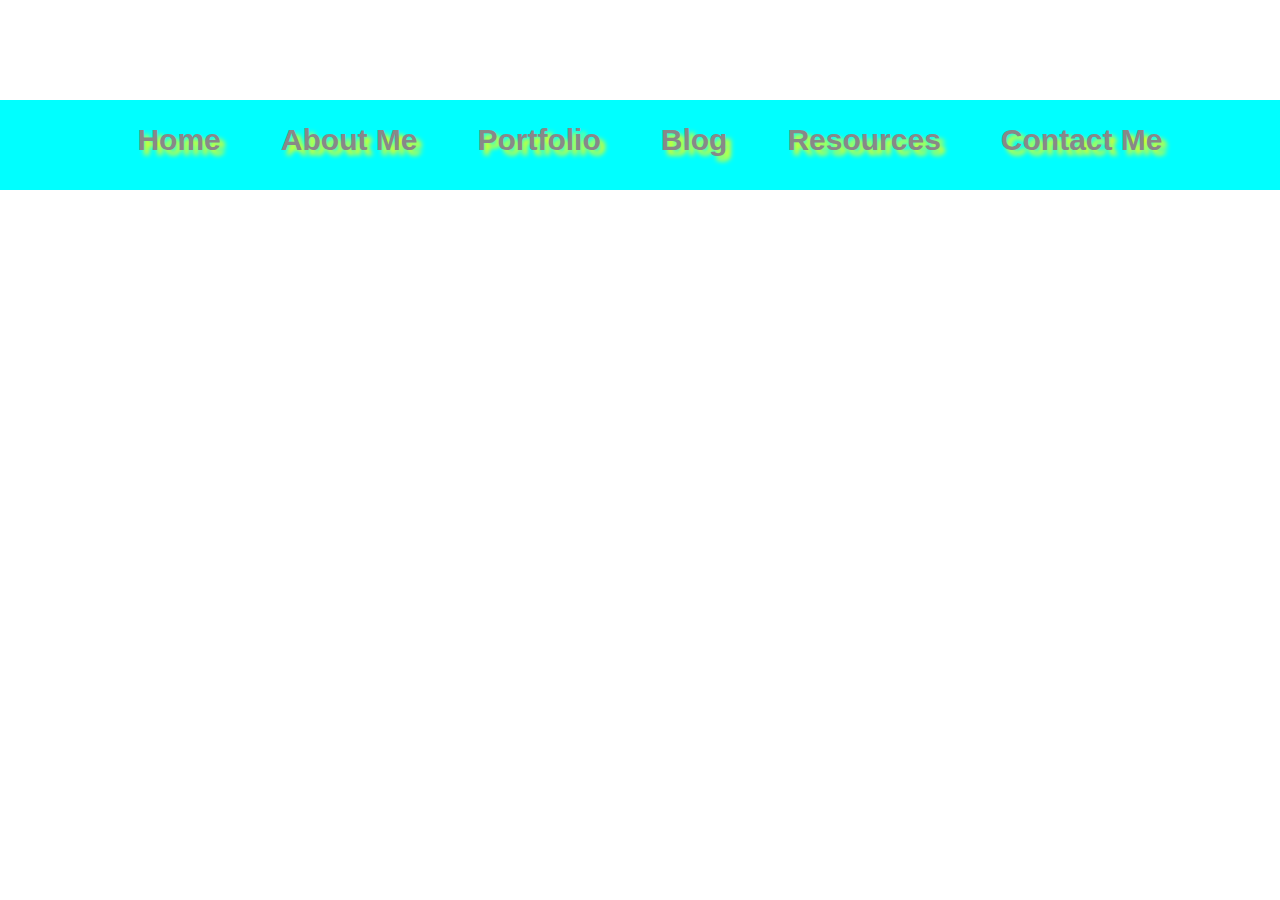
<file: Demo1/index.html>
<!DOCTYPE html>
<html lang="en">
<head>
	<meta charset="UTF-8">
	<title>CSS3 导航栏（1）</title>
	<link rel="stylesheet" href="css/nav.css">
</head>
<body>
	<div class="x-p">
		<ul class="nav">
	    	<li><a href="">Home</a></li>
	    	<li><a href="">About Me</a></li>
	    	<li><a href="">Portfolio</a></li>
	    	<li><a href="">Blog</a></li>
	    	<li><a href="">Resources</a></li>
	    	<li><a href="">Contact Me</a></li>
		</ul>
	</div>
</body>
</html>
</file>
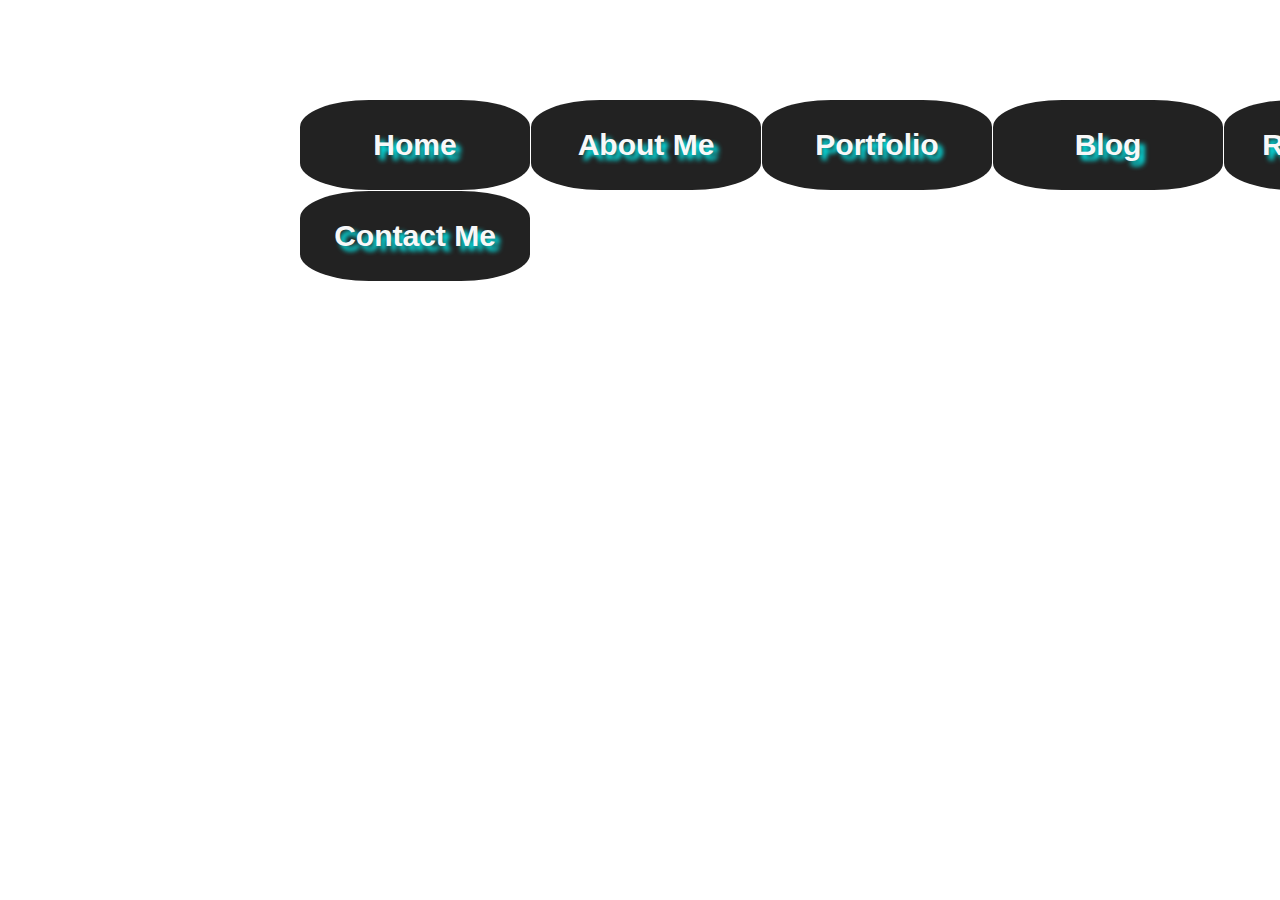
<file: demo11/index.html>
<!DOCTYPE html>
<html lang="en">
<head>
	<meta charset="UTF-8">
	<title>动画导航栏</title>
	<link rel="stylesheet" href="css/nav.css">
</head>
<body>
	<div class="x-p">
		<ul class="nav">
	    	<li><a href="">Home</a></li>
	    	<li><a href="">About Me</a>
	    		<ul>
	    			<li><a href="">Blog</a></li>
			    	<li><a href="">Resources</a></li>
			    	<li><a href="">Contact Me</a></li>
			    	<li><a href="">Portfolio</a></li>
	    		</ul>
	    	</li>
	    	<li><a href="">Portfolio</a>
				<ul>
	    			<li><a href="">Blog</a></li>
			    	<li><a href="">Resources</a></li>
			    	<li><a href="">Contact Me</a></li>
			    	<li><a href="">Portfolio</a></li>
	    		</ul>
	    	</li>
	    	<li><a href="">Blog</a>
				<ul>
	    			<li><a href="">Blog</a></li>
			    	<li><a href="">Resources</a></li>
			    	<li><a href="">Contact Me</a></li>
			    	<li><a href="">Portfolio</a></li>
	    		</ul>
	    	</li>
	    	<li><a href="">Resources</a>
				<ul>
	    			<li><a href="">Blog</a></li>
			    	<li><a href="">Resources</a></li>
			    	<li><a href="">Contact Me</a></li>
			    	<li><a href="">Portfolio</a></li>
	    		</ul>
	    	</li>
	    	<li><a href="">Contact Me</a>
				<ul>
					<li><a href="">Blog</a></li>
			    	<li><a href="">Resources</a></li>
	    			<li><a href="">Blog</a></li>
			    	<li><a href="">Resources</a></li>
	    		</ul>
	    	</li>
		</ul>
	</div>
	
</body>
</html>
</file>
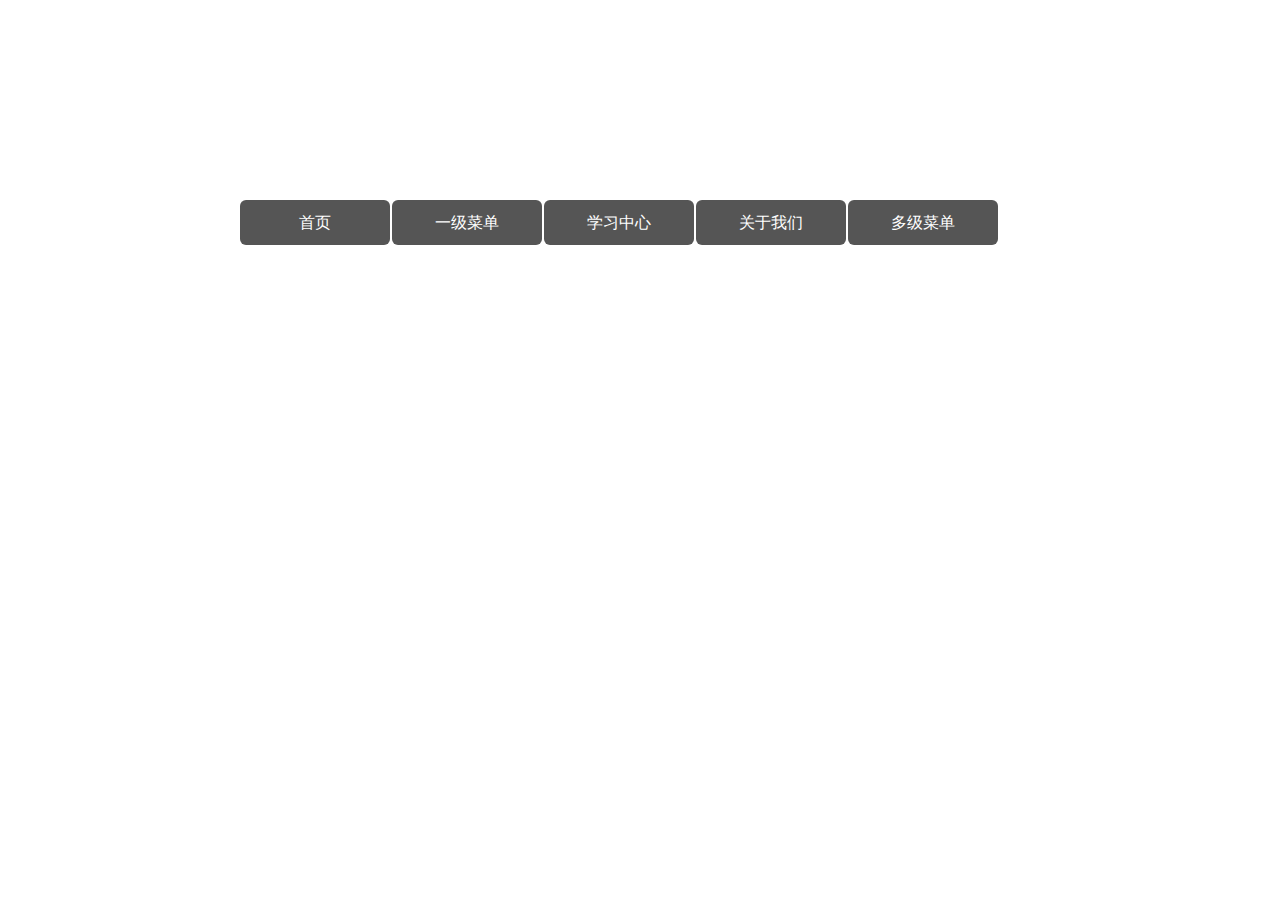
<file: demo3/index.html>
<!DOCTYPE html>
<html lang="en">
<head>
	<meta charset="UTF-8">
	<title>CSS 二级菜单</title>
	<link rel="stylesheet" href="css/nav.css">
</head>
<body>
	<ul class="nav">
		<li><a href="http://http://www.imooc.com/">首页</a></li>
		<li><a href="http://http://www.imooc.com/">一级菜单</a>
			<ul>
				<li><a href="http://http://www.imooc.com/">阿弥陀佛</a>
					<ul>
						<li><a href="http://http://www.imooc.com/">莎士比亚曾经说过</a></li>
						<li><a href="http://http://www.imooc.com/">你从哪里来要到哪</a></li>
						<li><a href="http://http://www.imooc.com/">孩子 你是逗比吧</a></li>
						<li><a href="http://http://www.imooc.com/">AAAAAAAAA</a></li>
					</ul>
				</li>
				<li><a href="http://http://www.imooc.com/">你大爷个锤子</a>
					<ul>
						<li><a href="http://http://www.imooc.com/">莎士比亚曾经说过</a></li>
						<li><a href="http://http://www.imooc.com/">你从哪里来要到哪</a></li>
						<li><a href="http://http://www.imooc.com/">孩子 你是逗比吧</a></li>
						<li><a href="http://http://www.imooc.com/">AAAAAAAAA</a></li>
					</ul>
				</li>
				<li><a href="http://http://www.imooc.com/">Are You OK?</a>
					<ul>
						<li><a href="http://http://www.imooc.com/">莎士比亚曾经说过</a></li>
						<li><a href="http://http://www.imooc.com/">你从哪里来要到哪</a></li>
						<li><a href="http://http://www.imooc.com/">孩子 你是逗比吧</a></li>
						<li><a href="http://http://www.imooc.com/">AAAAAAAAA</a></li>
						<li><a href="http://http://www.imooc.com/">你大爷个锤子</a></li>
						<li><a href="http://http://www.imooc.com/">Are You OK?</a></li>
					</ul>
				</li>
				<li><a href="http://http://www.imooc.com/">哈哈哈哈哈哈哈哈</a>
					<ul>
						<li><a href="http://http://www.imooc.com/">莎士比亚曾经说过</a></li>
						<li><a href="http://http://www.imooc.com/">你从哪里来要到哪</a></li>
						<li><a href="http://http://www.imooc.com/">孩子 你是逗比吧</a></li>
						<li><a href="http://http://www.imooc.com/">AAAAAAAAA</a></li>
					</ul>
				</li>
			</ul>
		</li>
		<li><a href="http://http://www.imooc.com/">学习中心</a>
			<ul>
				<li><a href="http://http://www.imooc.com/">阿弥陀佛</a>
					<ul>
						<li><a href="http://http://www.imooc.com/">莎士比亚曾经说过</a></li>
						<li><a href="http://http://www.imooc.com/">你从哪里来要到哪</a></li>
						<li><a href="http://http://www.imooc.com/">孩子 你是逗比吧</a></li>
						<li><a href="http://http://www.imooc.com/">AAAAAAAAA</a></li>
					</ul>
				</li>
				<li><a href="http://http://www.imooc.com/">你大爷个锤子</a>
					<ul>
						<li><a href="http://http://www.imooc.com/">莎士比亚曾经说过</a></li>
						<li><a href="http://http://www.imooc.com/">你从哪里来要到哪</a></li>
						<li><a href="http://http://www.imooc.com/">孩子 你是逗比吧</a></li>
						<li><a href="http://http://www.imooc.com/">AAAAAAAAA</a></li>
					</ul>
				</li>
				<li><a href="http://http://www.imooc.com/">Are You OK?</a>
					<ul>
						<li><a href="http://http://www.imooc.com/">莎士比亚曾经说过</a></li>
						<li><a href="http://http://www.imooc.com/">你从哪里来要到哪</a></li>
						<li><a href="http://http://www.imooc.com/">孩子 你是逗比吧</a></li>
						<li><a href="http://http://www.imooc.com/">AAAAAAAAA</a></li>
					</ul>
				</li>
				<li><a href="http://http://www.imooc.com/">哈哈哈哈哈哈哈哈</a>
					<ul>
						<li><a href="http://http://www.imooc.com/">莎士比亚曾经说过</a></li>
						<li><a href="http://http://www.imooc.com/">你从哪里来要到哪</a></li>
						<li><a href="http://http://www.imooc.com/">孩子 你是逗比吧</a></li>
						<li><a href="http://http://www.imooc.com/">AAAAAAAAA</a></li>
					</ul>
				</li>
			</ul>
		</li>
		<li><a href="http://http://www.imooc.com/">关于我们</a>
			<ul>
				<li><a href="http://http://www.imooc.com/">阿弥陀佛</a>
					<ul>
						<li><a href="http://http://www.imooc.com/">莎士比亚曾经说过</a></li>
						<li><a href="http://http://www.imooc.com/">你从哪里来要到哪</a></li>
						<li><a href="http://http://www.imooc.com/">孩子 你是逗比吧</a></li>
						<li><a href="http://http://www.imooc.com/">AAAAAAAAA</a></li>
					</ul>
				</li>
				<li><a href="http://http://www.imooc.com/">你大爷个锤子</a>
					<ul>
						<li><a href="http://http://www.imooc.com/">莎士比亚曾经说过</a></li>
						<li><a href="http://http://www.imooc.com/">你从哪里来要到哪</a></li>
						<li><a href="http://http://www.imooc.com/">孩子 你是逗比吧</a></li>
						<li><a href="http://http://www.imooc.com/">AAAAAAAAA</a></li>
					</ul>
				</li>
				<li><a href="http://http://www.imooc.com/">Are You OK?</a>
					<ul>
						<li><a href="http://http://www.imooc.com/">莎士比亚曾经说过</a></li>
						<li><a href="http://http://www.imooc.com/">你从哪里来要到哪</a></li>
						<li><a href="http://http://www.imooc.com/">孩子 你是逗比吧</a></li>
						<li><a href="http://http://www.imooc.com/">AAAAAAAAA</a></li>
					</ul>
				</li>
				<li><a href="http://http://www.imooc.com/">哈哈哈哈哈哈哈哈</a>
					<ul>
						<li><a href="http://http://www.imooc.com/">莎士比亚曾经说过</a></li>
						<li><a href="http://http://www.imooc.com/">你从哪里来要到哪</a></li>
						<li><a href="http://http://www.imooc.com/">孩子 你是逗比吧</a></li>
						<li><a href="http://http://www.imooc.com/">AAAAAAAAA</a></li>
						<li><a href="http://http://www.imooc.com/">你大爷个锤子</a></li>
						<li><a href="http://http://www.imooc.com/">Are You OK?</a></li>	
					</ul>
				</li>
			</ul>
		</li>
		<li><a href="http://http://www.imooc.com/">多级菜单</a>
			<ul>
				<li><a href="http://http://www.imooc.com/">阿弥陀佛</a>
					<ul>
						<li><a href="http://http://www.imooc.com/">莎士比亚曾经说过</a></li>
						<li><a href="http://http://www.imooc.com/">你从哪里来要到哪</a></li>
						<li><a href="http://http://www.imooc.com/">孩子 你是逗比吧</a></li>
						<li><a href="http://http://www.imooc.com/">AAAAAAAAA</a></li>
					</ul>
				</li>
				<li><a href="http://http://www.imooc.com/">你大爷个锤子</a>
					<ul>
						<li><a href="http://http://www.imooc.com/">莎士比亚曾经说过</a></li>
						<li><a href="http://http://www.imooc.com/">你从哪里来要到哪</a></li>
						<li><a href="http://http://www.imooc.com/">孩子 你是逗比吧</a></li>
						<li><a href="http://http://www.imooc.com/">AAAAAAAAA</a></li>
					</ul>
				</li>
				<li><a href="http://http://www.imooc.com/">Are You OK?</a>
					<ul>
						<li><a href="http://http://www.imooc.com/">莎士比亚曾经说过</a></li>
						<li><a href="http://http://www.imooc.com/">你从哪里来要到哪</a></li>
						<li><a href="http://http://www.imooc.com/">孩子 你是逗比吧</a></li>
						<li><a href="http://http://www.imooc.com/">AAAAAAAAA</a></li>
					</ul>
				</li>
				<li><a href="http://http://www.imooc.com/">哈哈哈哈哈哈哈哈</a>
					<ul>
						<li><a href="http://http://www.imooc.com/">莎士比亚曾经说过</a></li>
						<li><a href="http://http://www.imooc.com/">你从哪里来要到哪</a></li>
						<li><a href="http://http://www.imooc.com/">孩子 你是逗比吧</a></li>
						<li><a href="http://http://www.imooc.com/">AAAAAAAAA</a></li>
					</ul>
				</li>
			</ul>
		</li>
	</ul>
</body>
</html>
</file>
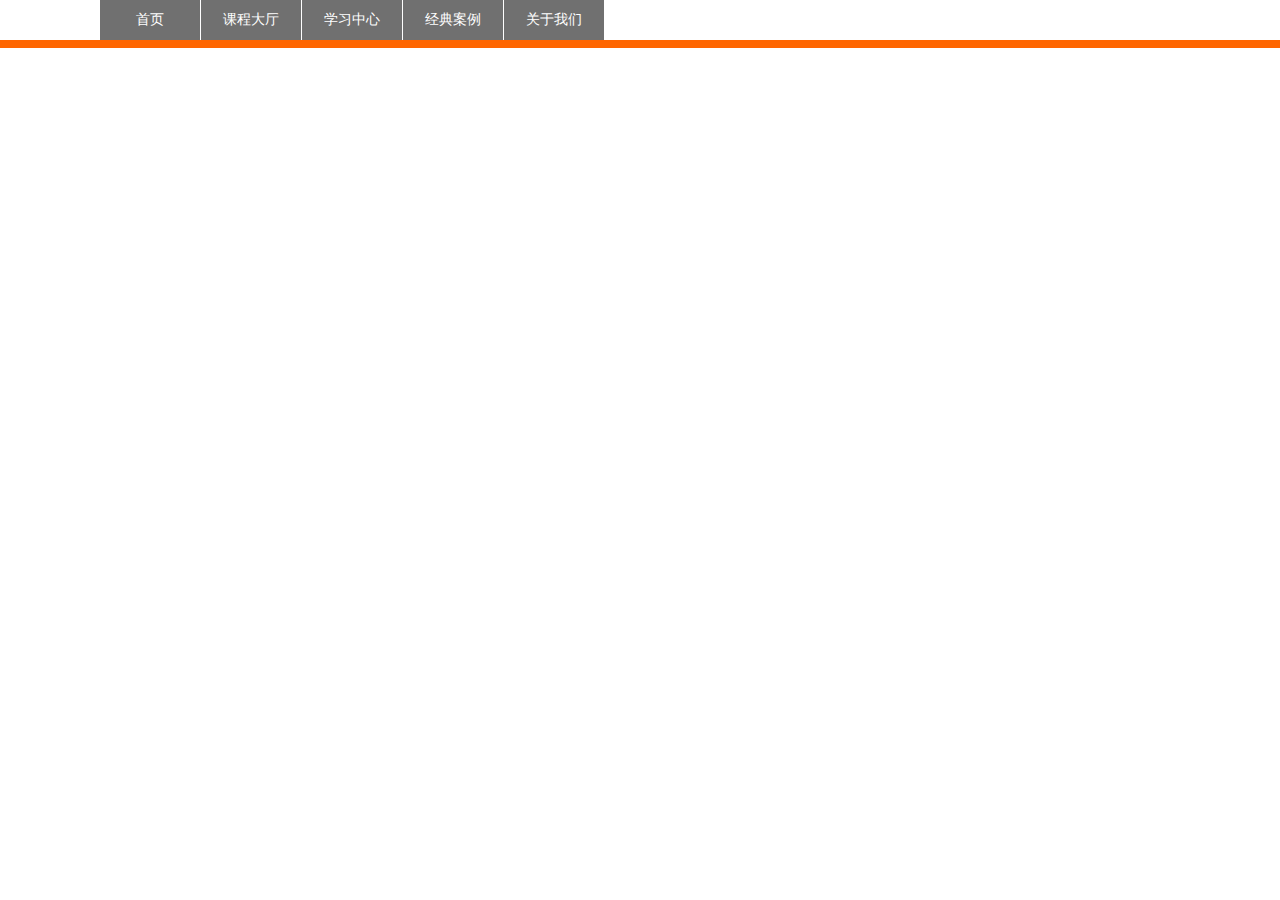
<file: demo4/index.html>
<!DOCTYPE html>
<html lang="en">
<head>
	<meta charset="UTF-8">
	<title>CSS 导航菜单中英转换</title>
	<link rel="stylesheet" href="css/nav.css">
	<script src="js/nav.js"></script>
	<script src="js/myjquery.js" ></script>
</head>
<body>
	<ul class="nav">
		<li><a href="http://http://www.imooc.com/">首页<span>Home</span></a></li>
		<li><a href="http://http://www.imooc.com/">课程大厅<span>Coures</span></a></li>
		<li><a href="http://http://www.imooc.com/">学习中心<span>Learn</span></a></li>
		<li><a href="http://http://www.imooc.com/">经典案例<span>Classic</span></a></li>
		<li><a href="http://http://www.imooc.com/">关于我们<span>About</span></a></li>
	</ul>
</body>
</html>
</file>
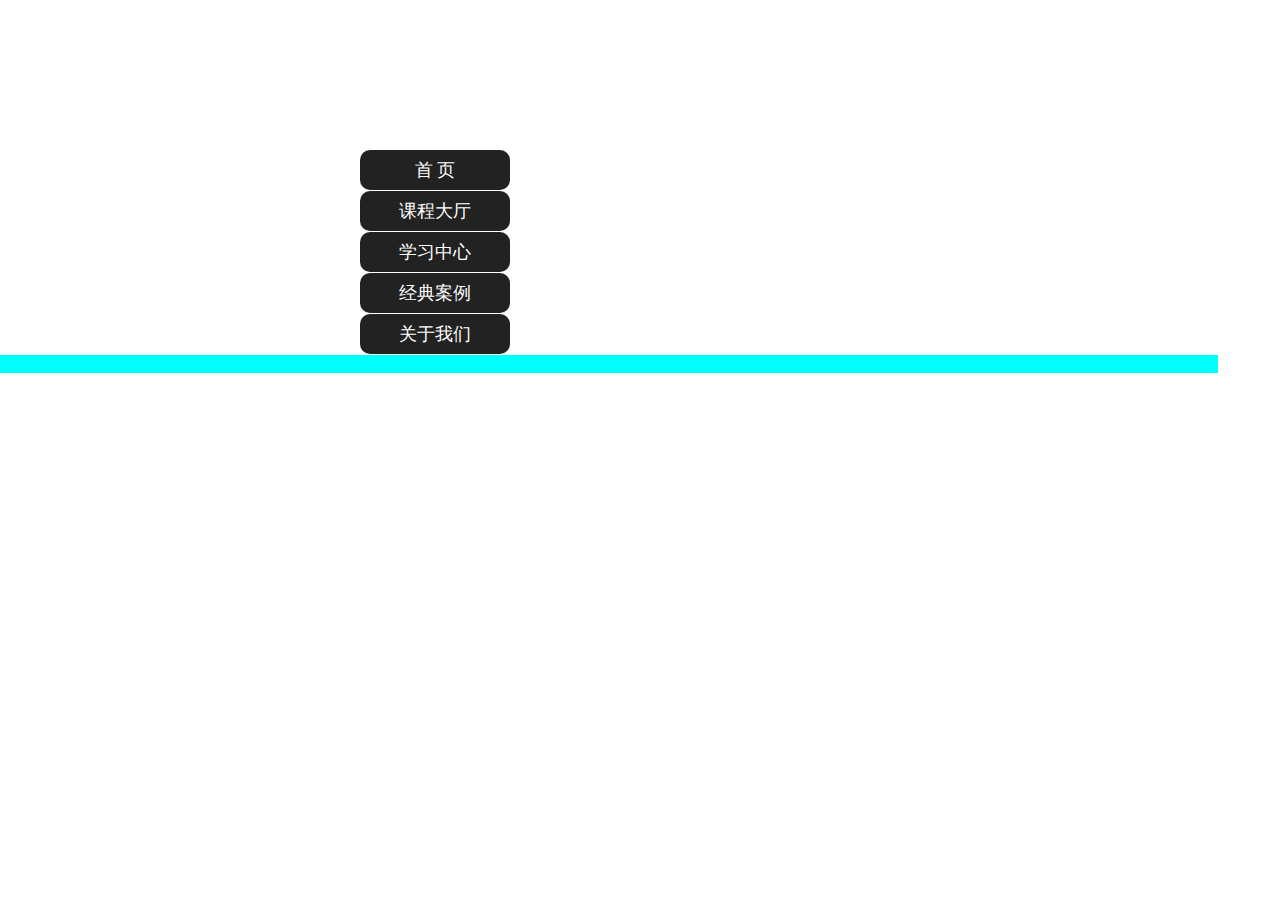
<file: demo5/index.html>
<!DOCTYPE html>
<html lang="en">
<head>
	<meta charset="UTF-8">
	<title>CSS 垂直导航菜单</title>
	<link rel="stylesheet" href="css/nav.css">

</head>
<body>
	<ul class="one">
		<li><a href="#">首   页</a></li>
		<li><a href="#">课程大厅</a>
			<ul>
				<li><a href="#">课程大厅</a></li>
				<li><a href="#">学习中心</a></li>
				<li><a href="#">经典案例</a></li>
				<li><a href="#">关于我们</a></li>
			</ul>
		</li>
		<li><a href="#">学习中心</a>
			<ul>
				<li><a href="#">课程大厅</a></li>
				<li><a href="#">学习中心</a></li>
				<li><a href="#">经典案例</a></li>
				<li><a href="#">关于我们</a></li>
				<li><a href="#">经典案例</a></li>
				<li><a href="#">关于我们</a></li>
			</ul>
		</li>
		<li><a href="#">经典案例</a>
			<ul>
				<li><a href="#">课程大厅</a></li>
				<li><a href="#">学习中心</a></li>
				<li><a href="#">经典案例</a></li>
				<li><a href="#">关于我们</a></li>
			</ul>
		</li>
		<li><a href="#">关于我们</a>
			<ul>
				<li><a href="#">课程大厅</a></li>
				<li><a href="#">学习中心</a></li>
				<li><a href="#">经典案例</a></li>
				<li><a href="#">关于我们</a></li>
				<li><a href="#">经典案例</a></li>
				<li><a href="#">关于我们</a></li>
			</ul>
		</li>
	</ul>
	<div class="border"></div>
</body>
</html>
</file>
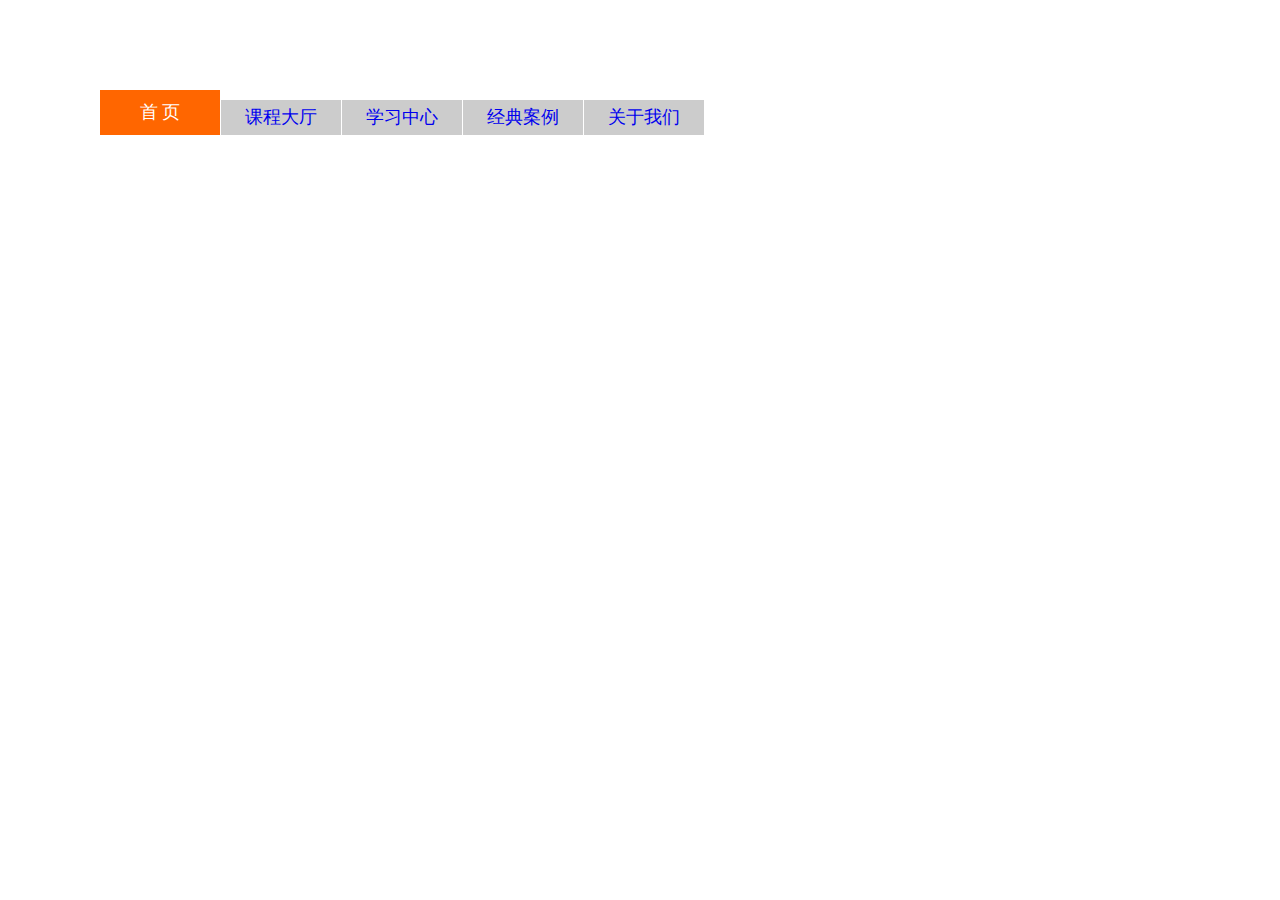
<file: demo6/index.html>
<!DOCTYPE html>
<html lang="en">
<head>
	<meta charset="UTF-8">
	<title>CSS 导航菜单上移</title>
	<link rel="stylesheet" href="css/nav.css">
</head>
<body>
	<ul class="nav">
		<li><a href="#" class="fl">首   页</a></li>
		<li><a href="#">课程大厅</a>
			<ul>
				<li><a href="#">课程大厅</a></li>
				<li><a href="#">学习中心</a></li>
				<li><a href="#">经典案例</a></li>
				<li><a href="#">关于我们</a></li>
			</ul>
		</li>
		<li><a href="#">学习中心</a>
			<ul>
				<li><a href="#">课程大厅</a></li>
				<li><a href="#">学习中心</a></li>
				<li><a href="#">经典案例</a></li>
				<li><a href="#">关于我们</a></li>
			</ul>
		</li>
		<li><a href="#">经典案例</a>
			<ul>
				<li><a href="#">课程大厅</a></li>
				<li><a href="#">学习中心</a></li>
				<li><a href="#">经典案例</a></li>
				<li><a href="#">关于我们</a></li>
			</ul>
		</li>
		<li><a href="#">关于我们</a>
			<ul>
				<li><a href="#">课程大厅</a></li>
				<li><a href="#">学习中心</a></li>
				<li><a href="#">经典案例</a></li>
				<li><a href="#">关于我们</a></li>
			</ul>
		</li>
	</ul>
</body>
</html>
</file>
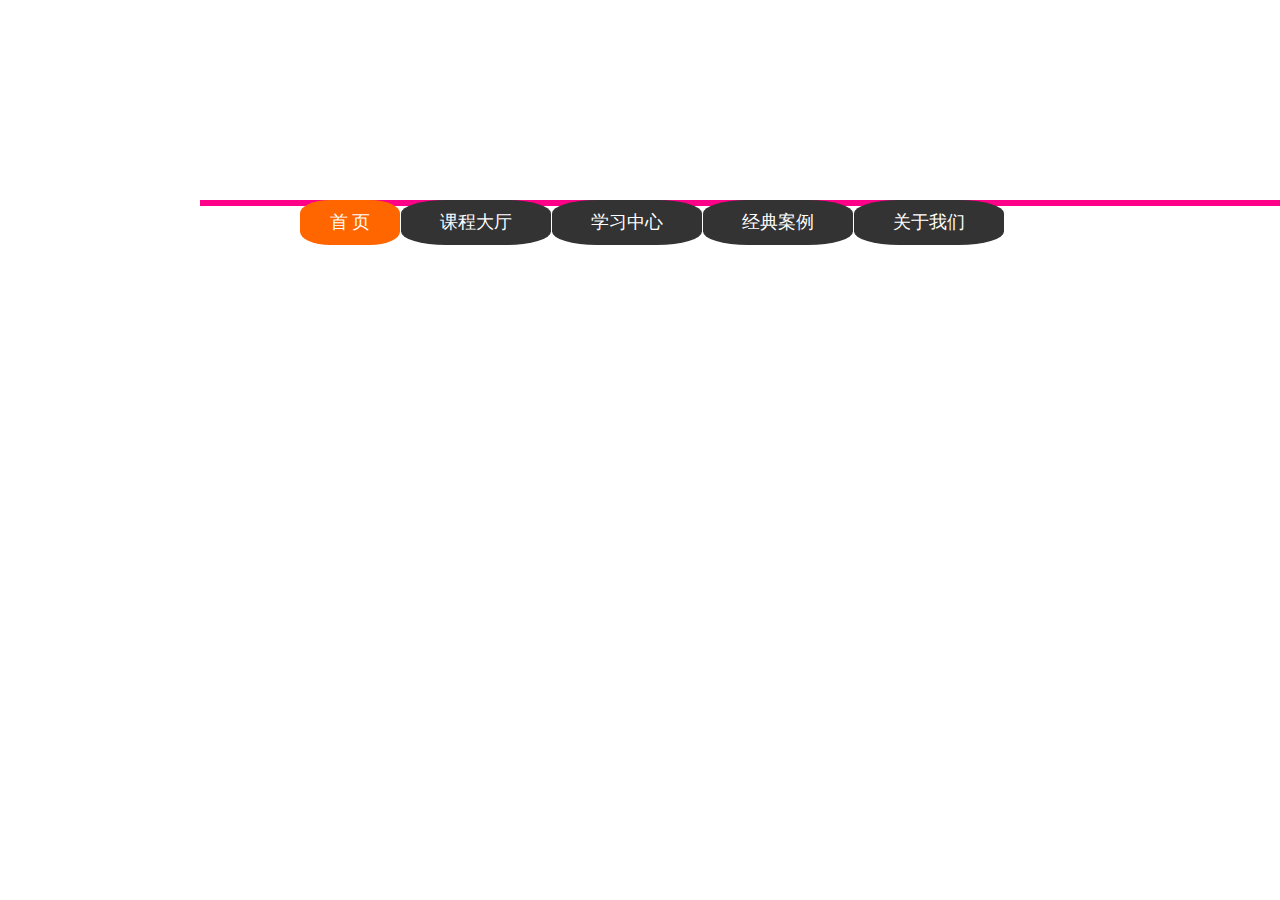
<file: demo7/index.html>
<!DOCTYPE html>
<html lang="en">
<head>
	<meta charset="UTF-8">
	<title>CSS 导航菜单右移</title>
	<link rel="stylesheet" href="css/nav.css" >
	<script src="js/jquery.js" ></script>
	<script type="text/javascript" >
	$(function(){
		$('.nav a').hover(function(){
			$(this).stop().animate({'width':'200px'},200);
		},
		function(){
			$(this).stop().animate({'width':'150px'},200);
		});
	});
</script>
</head>
<body>
	<ul class="nav">
		<li><a href="#" class="fr">首   页</a></li>
		<li><a href="#">课程大厅</a>
			<ul>
				<li><a href="#">课程大厅</a></li>
				<li><a href="#">学习中心</a></li>
				<li><a href="#">经典案例</a></li>
				<li><a href="#">关于我们</a></li>
			</ul>
		</li>
		<li><a href="#">学习中心</a>
			<ul>
				<li><a href="#">课程大厅</a></li>
				<li><a href="#">学习中心</a></li>
				<li><a href="#">经典案例</a></li>
				<li><a href="#">关于我们</a></li>
				<li><a href="#">课程大厅</a></li>
				<li><a href="#">学习中心</a></li>
				<li><a href="#">经典案例</a></li>
				<li><a href="#">关于我们</a></li>
			</ul>
		</li>
		<li><a href="#">经典案例</a>
		<ul>
				<li><a href="#">课程大厅</a></li>
				<li><a href="#">学习中心</a></li>
				<li><a href="#">经典案例</a></li>
				<li><a href="#">经典案例</a></li>
				<li><a href="#">关于我们</a></li>
			</ul>
		</li>
		<li><a href="#">关于我们</a>
			<ul>
				<li><a href="#">经典案例</a></li>
				<li><a href="#">关于我们</a></li>
				<li><a href="#">课程大厅</a></li>
				<li><a href="#">学习中心</a></li>
				<li><a href="#">经典案例</a></li>
				<li><a href="#">关于我们</a></li>
			</ul>
		</li>
	</ul>
	<div class="border"></div>
</body>
</html>
</file>
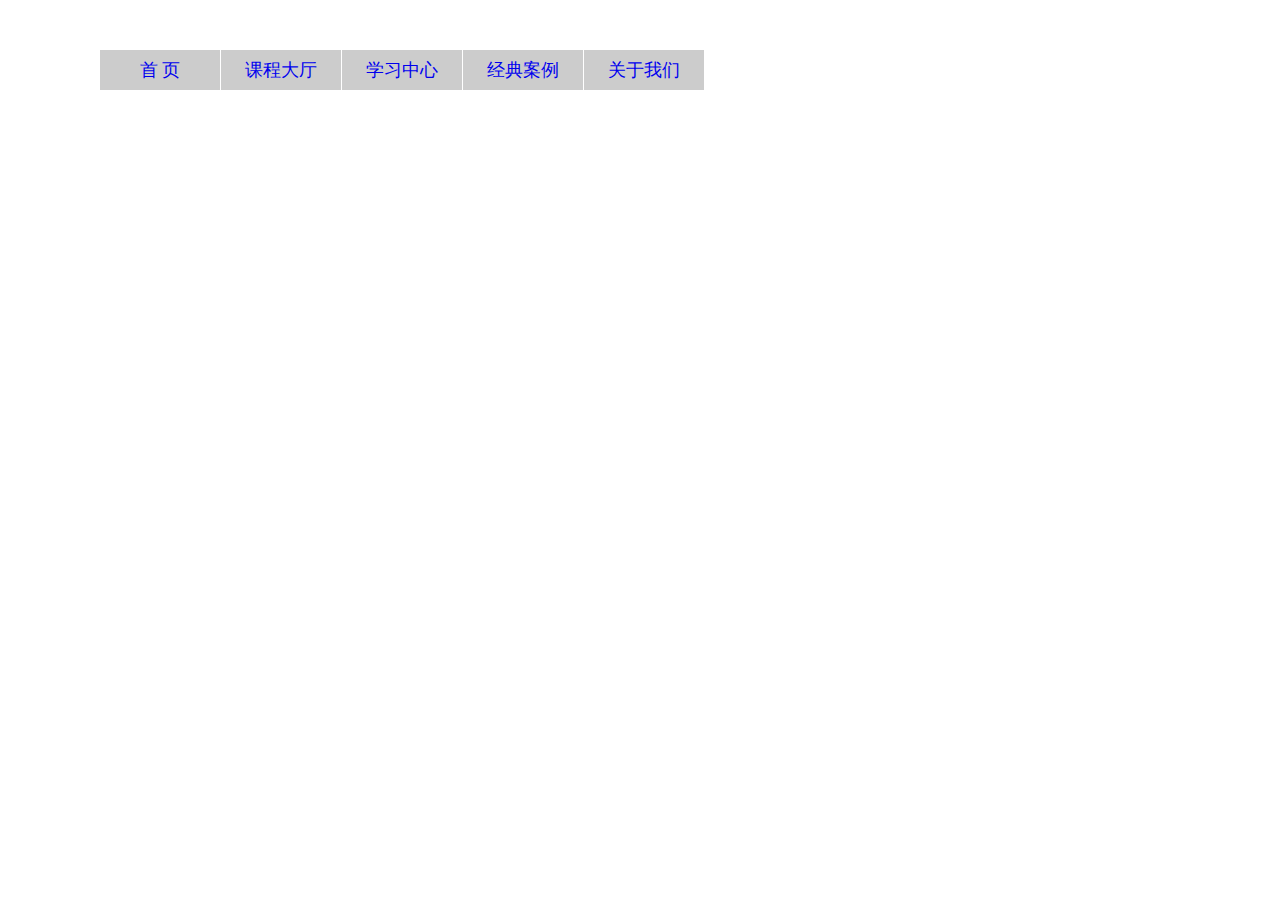
<file: demo8/index.html>
<!DOCTYPE html>
<html lang="en">
<head>
	<meta charset="UTF-8">
	<title>CSS 导航菜单</title>
	<link rel="stylesheet" href="css/nav.css">
</head>
<body>
	<ul class="nav">
		<li><a href="#">首   页</a></li>
		<li><a href="#">课程大厅</a>
			<ul>
				<li><a href="#">课程大厅</a></li>
				<li><a href="#">学习中心</a></li>
				<li><a href="#">经典案例</a></li>
				<li><a href="#">关于我们</a></li>
				<li><a href="#">课程大厅</a></li>
				<li><a href="#">学习中心</a></li>
				<li><a href="#">经典案例</a></li>
			</ul>
		</li>
		<li><a href="#">学习中心</a>
			<ul>
				<li><a href="#">课程大厅</a></li>
				<li><a href="#">学习中心</a></li>
				<li><a href="#">经典案例</a></li>
				<li><a href="#">关于我们</a></li>
			</ul>
		</li>
		<li><a href="#">经典案例</a>
			<ul>
				<li><a href="#">课程大厅</a></li>
				<li><a href="#">学习中心</a></li>
				<li><a href="#">经典案例</a></li>
				<li><a href="#">关于我们</a></li>
				<li><a href="#">课程大厅</a></li>
				<li><a href="#">学习中心</a></li>
				<li><a href="#">经典案例</a></li>
			</ul>
		</li>
		<li><a href="#">关于我们</a>
			<ul>
				<li><a href="#">课程大厅</a></li>
				<li><a href="#">学习中心</a></li>
				<li><a href="#">经典案例</a></li>
				<li><a href="#">关于我们</a></li>
			</ul>
		</li>
	</ul>
</body>
</html>
</file>
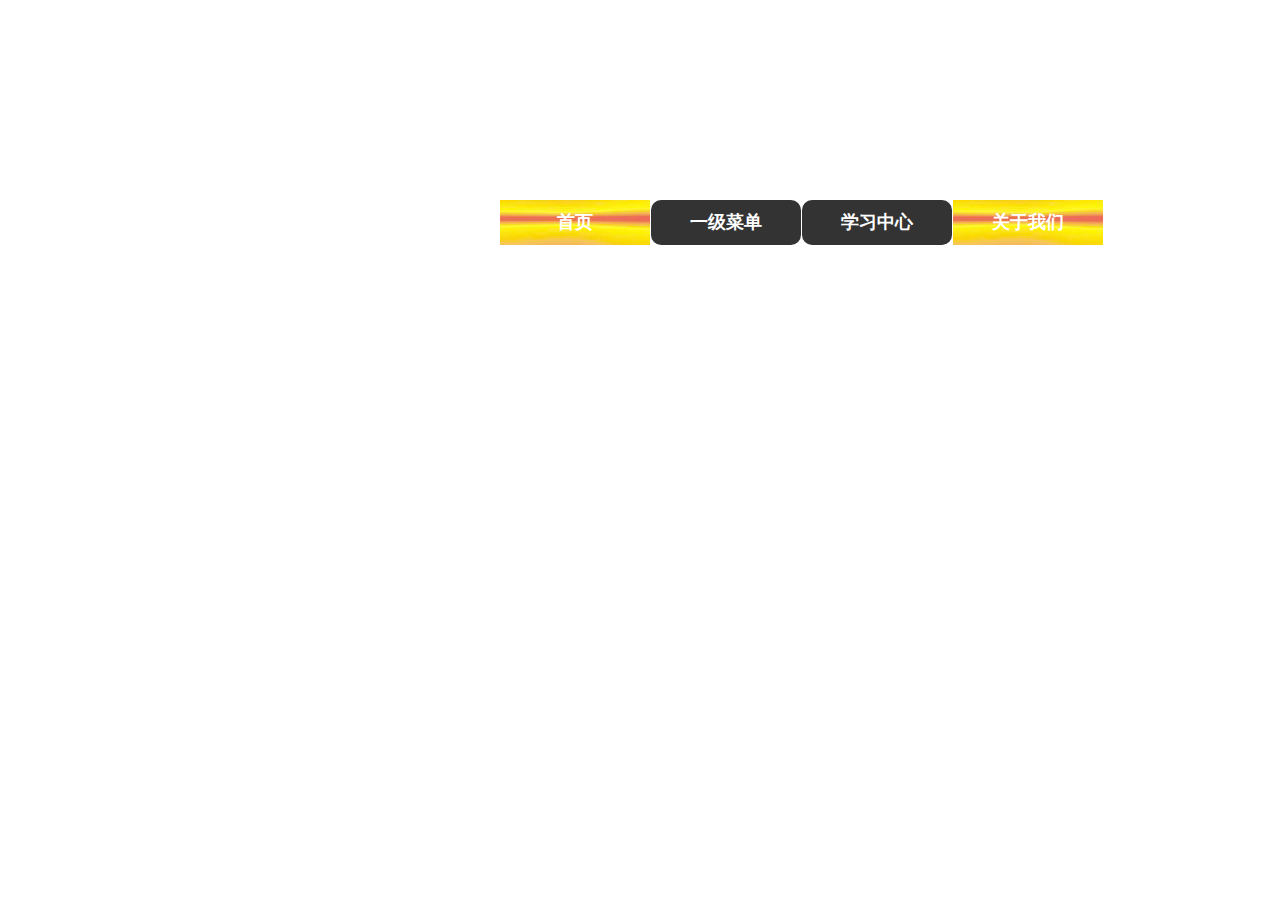
<file: demo9/index.html>
<!DOCTYPE html>
<html lang="en">
<head>
	<meta charset="UTF-8">
	<title>jQuery 导航菜单</title>
	<link rel="stylesheet" href="css/nav.css" type="text/css" />
	<script src="js/jquery.js" ></script>
</head>
<body>
	<ul class="nav">
		<li><a href="http://http://www.imooc.com/"><span class="yes">首页</span></a></li>
		<li><a href="http://http://www.imooc.com/">一级菜单</a>
			<ul>
				<span class="no"></span>
				<li><a href="http://http://www.imooc.com/">000000000</a></li>
				<li><a href="http://http://www.imooc.com/">111111111</a></li>
				<li><a href="http://http://www.imooc.com/">222222222</a></li>
				<li><a href="http://http://www.imooc.com/">333333333</a></li>
			</ul>
		</li>
		<li><a href="http://http://www.imooc.com/">学习中心</a>
			<ul>
				<span class="no"></span>
				<li><a href="http://http://www.imooc.com/">000000000</a></li>
				<li><a href="http://http://www.imooc.com/">111111111</a></li>
				<li><a href="http://http://www.imooc.com/">222222222</a></li>
				<li><a href="http://http://www.imooc.com/">333333333</a></li>
			</ul>
		</li>
		<li><a href="http://http://www.imooc.com/"><span class="yes">关于我们</span></a>
			<ul>
				<span class="no"></span>
				<li><a href="http://http://www.imooc.com/">000000000</a></li>
				<li><a href="http://http://www.imooc.com/">111111111</a></li>
				<li><a href="http://http://www.imooc.com/">222222222</a></li>
				<li><a href="http://http://www.imooc.com/">333333333</a></li>
			</ul>
		</li>
	</ul>
	<script>
		$(function(){
			$("ul li").mousemove(function(){
				$(this).find("li").slideDown(1500);
			});$("ul li").mouseleave(function(){
				$(this).find("li").slideUp();
			});
		});//find 指找到...
	</script>
</body>
</html>
</file>
<file: Demo1/css/nav.css>
*{
	margin:0;
	padding:0;
}

.nav{
		width: 1300px;
		height: 90px;
		background: aqua;
		text-align: center;
		margin:100px auto 100px auto;
		font:bold 0/50px Arial;
	}

	.nav li{
			list-style: none outside none;
			display: inline-block;
			position: relative;
			font-size: 30px;
			padding:15px 30px;
			text-shadow:5px 5px 5px yellow;
		}

	.nav a,.nav a:hover{
						text-decoration: none;
						color: #888;
		}

	.nav a{
			display: inline-block;
			transition:all 0.2s ease-in;
		}

	.nav a:hover{
			transform:rotate(15deg);
		}
</file>
<file: demo11/css/nav.css>
*{
	margin:0;
	padding:0;
}	

	.nav{
		width: 100%;
		margin:100px auto 0 300px;
		font:bold 0/50px Arial;
	}

	.nav li{
			list-style: none;
			display: inline-block;
			position: relative;
			font-size: 30px;
			height: 90px;
			line-height: 90px;
			width: 230px;
			text-shadow:5px 5px 5px aqua;
			background: #222;
			text-align: center;
			margin-right: 1px;
			margin-bottom: 1px;
			border-radius: 30%;
		}

	.nav a,.nav a:hover{
						text-decoration: none;
						color: #f8f8f8;
					}

	.nav a{
			display: inline-block;
			transition:all 0.2s ease-in;
		}

	.nav a:hover{transform:rotate(18deg);}
	
	.nav li:hover ul{
		display: block;
	}
	.nav li ul{
		position: absolute;
		left:0;
		top:90px;
		margin-top: 1px;
		display: none;
	}
</file>
<file: demo3/css/nav.css>
*{margin:0px;padding:0px;}

	.nav{
			width: 800px;
			margin:200px auto;
			font-size: 16px;
			font-weight: 400;
			list-style: none;
		}

	.nav li{
			float: left;
			margin-right: 2px;
			position: relative;
		}
	
	.nav li a{	
				height: 45px;
				line-height: 45px;			
				text-decoration: none;
				background: #555;
				color:#fff;
				display: block;
				width: 150px;
				text-align: center;
				border-radius: 6px;
			}

	.nav li a:hover{background: #f60;}

	.nav li a:active{background: #ccffdd;color: #00c;}

	/*点击一级菜单出现二级*/
	.nav li:hover ul{display: block;}
	/*点击一级出现二级，三级隐藏*/
	.nav li:hover ul li ul{display: none;}
	/*点击二级出现三级*/
	.nav li ul li:hover ul{display: block;}

	/*二级菜单定位*/
	.nav li ul{
				display: none;
				list-style: none;
				padding:0;
				width: 150px;
				position: absolute;
				text-outline: 45px;
				left:0;	
			}

	.nav li ul li{position: relative;margin-top: 1px;}
		/*三级菜单定位*/
	.nav li ul li ul{
					position: absolute;
					top:0;
					left:152px;
					display: none;
					}
</file>
<file: demo4/css/nav.css>
*{margin:0px;padding:0px;}

.nav{height: 40px;
	width: 100%;
	padding-left:100px;
	font-size: 14px;
	font-weight: 400;
	list-style: none;
	border-bottom: 8px solid #f60;
	overflow: auto;}

.nav li{float: left;
		margin-right: 1px;}

.nav  a{line-height: 40px;
			text-decoration: none;
			background: #707070;
			color:#fff;
			display: block;
			width: 100px;
			text-align: center;}

.nav li a span{display: none;}

.nav li a:hover span{display: block;
					background: #f60;
					font-size: 18px;}

.nav li a:hover{margin-top: -40px;}
</file>
<file: demo5/css/nav.css>
*{
	margin:0;
	padding:0;
}

.one{
	width: 150px;
	margin:150px 0 0 360px;
	list-style: none;
	
	}
	.one li{position: relative;}
	.one  a{
			width: 150px;
			height: 40px;
			line-height: 40px;
			margin-bottom: 1px;
			display: block;
			text-align: center;
			text-decoration: none;
			background: #222;
			font-size: 18px;
			border-radius: 10px;
			color:#fff;
		}
		
	.one  a:hover{
					background: #f60;
				}

	.one li:hover ul{
		display: block;
	}

	.one li ul{
				position: absolute;
				left:151px;
				top:0;
				width: 150px;
				list-style: none;
				display: none;
			}

	.one li ul li{
					margin-top: 1px;
					margin-left: 1px;
				}
.border{
	width: 1200px;
	border:9px solid aqua;
}
</file>
<file: demo6/css/nav.css>
*{
	margin:0;
	padding:0;
}
.nav{
		margin:100px auto 0;
		height: 35px;
		list-style:none;
		padding-left: 100px;
		

		}

.nav li{float: left;position: relative;}

.nav a{
		display: block;
			height: 35px;
			line-height: 35px;
			width: 120px;
			background:#ccc;
			text-align: center;
			text-decoration:none;
			margin-right: 1px;
			font-size: 18px;
			}

.nav .fl{
			background: #f60;
			color: #fff;
			height: 45px;
			line-height: 45px;
			margin-top: -10px;
			}

.nav a:hover{
			background: #f60;
			color:#fff;
			height: 45px;
			line-height: 45px;
			margin-top: -10px; 
				}

.nav li:hover ul{
		display: block;
	}

.nav li ul{
			position: absolute;
			left:0;
			top:35px;
			width: 120px;
			list-style: none;
			display: none;
		}

.nav li ul li{
				margin-top: 10px;
			}
</file>
<file: demo7/css/nav.css>
*{
	margin:0;
	padding:0;
}

.nav{
		margin:200px 0 0 300px;
		width: 100%;
		list-style:none;
		
	}

.nav li{float: left;position: relative;}

.nav a{
		display: block;
		height: 45px;
		line-height: 45px;
		width: 150px;
		background:#333;
		text-align: center;
		text-decoration: none;
		margin-right: 1px;
		font-size: 18px;
		color:#fff;
		border-radius: 30%;
	}

.nav .fr {
		background: #f60;
		color: #fff;
		width: 100px;
		}

.nav a:hover{background: #f60;}

.nav li:hover ul{
		display: block;
	}

.nav li ul{
			position: absolute;
			left:25px;
			top:45px;
			width: 150px;
			list-style: none;
			display: none;
		}

.nav li ul li{
				margin-top: 1px;
			}

.border{width: 1200px;border:3px solid #f08;margin-left:200px;}
</file>
<file: demo8/css/nav.css>
*{
	margin:0;
	padding:0;
}
ul {
	list-style: none;
}
.nav{
		margin:50px auto 0 100px;
		list-style: none;
	}

.nav  a{
			display: block;
			height: 40px;
			line-height: 40px;
			text-decoration: none;
			text-align: center;
			background:#ccc;
			font-size: 18px;
			width: 120px;
			margin-right: 1px;
		}

.nav a:hover{
			background: #f60;
			color:#fff;
			}

.nav li{
			float: left;
			position: relative;
		}

.nav li:hover ul{
		display: block;
	}

.nav li ul{
			display: block;
			position: absolute;
			left:0;
			top:40px;
			width: 120px;
			list-style: none;
			display: none;
		}

.nav li ul li{
				height: 40px;
				line-height: 40px;
				text-align: center;
				margin-top: 1px;
			}
</file>
<file: demo9/css/nav.css>
*{margin:0px;padding:0px;}

ul{list-style:none;}
.nav{
	font-size: 18px;
	font-weight: 700;
	margin:200px 0 0 500px;
}

.nav li{
		float: left;
		margin-right: 1px;
	}

.nav li a{
		line-height: 45px;
		text-decoration: none;
		background: #333;
		color:#fff;
		display: block;
		width: 150px;
		text-align: center;
		border-radius: 10px;
	}

.nav li a:hover{background:url(../images/1324_03.png) 0 0 repeat-x;}

/*点击一级菜单出现二级*/
.nav li:hover ul{display: block;}

.nav li ul{
	display: none;
	position: absolute;
	}

.yes{display: block;background:url(../images/1324_03.png) 0 0 repeat-x;}

.no{display: block;height: 9px;background: url(../images/000_03.png) 45px 0 no-repeat;}
</file>
